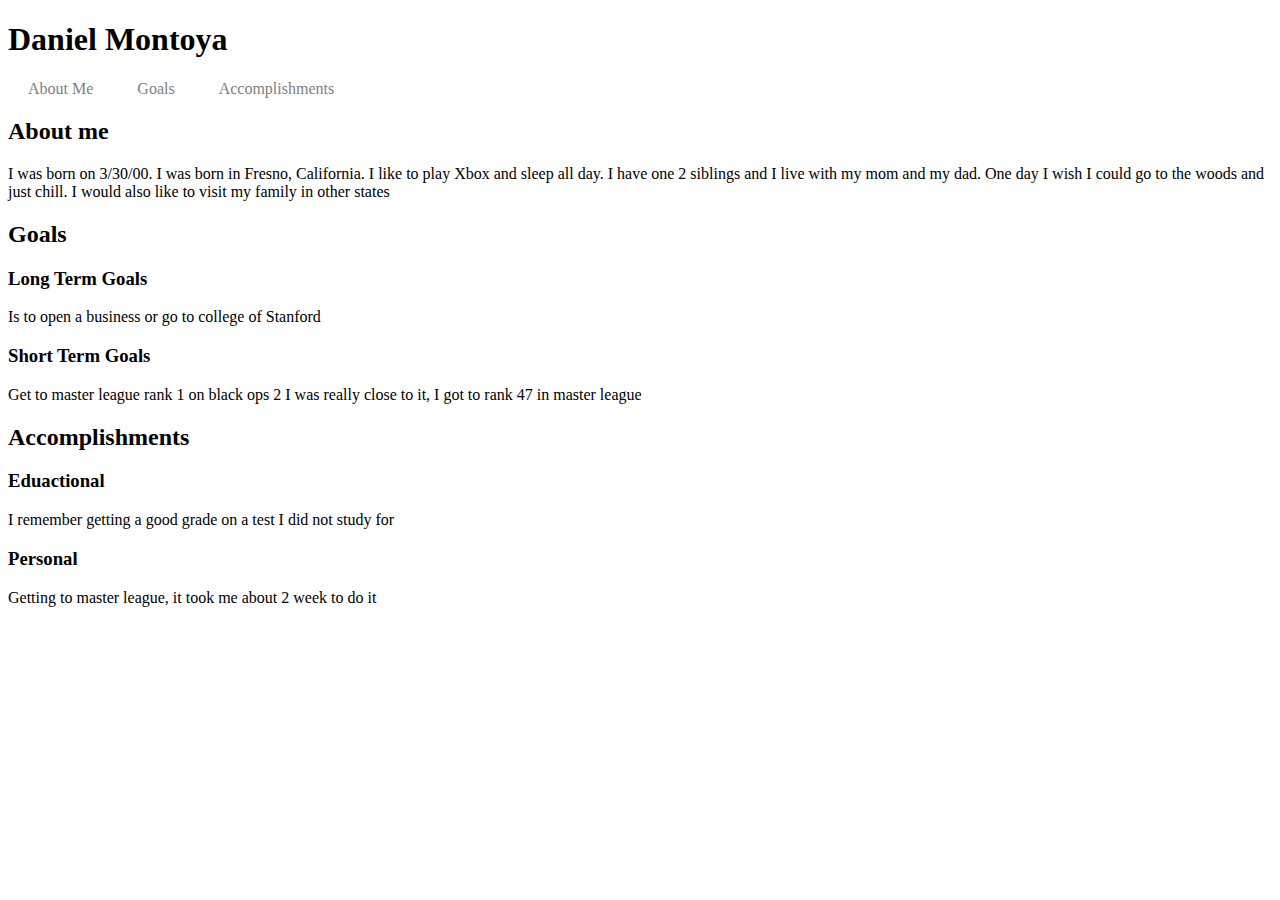
<file: index.html>
<!DOCTYPE html>
  <html>
      <head>
          <title></title>
          <link rel="stylesheet" href="_css/main.css">
      </head>
      <body>
          <h1>Daniel Montoya</h1>
          <div id="nav">
            <a href="#aboutme">About Me</a>
            <a href="#goals">Goals</a>
            <a href="#accomplishments">Accomplishments</a>
              <h2>About me</h2>
              <p>I was born on 3/30/00. I was born in Fresno, California. I like to play Xbox and sleep all day. I have one 2 siblings and I live with my mom and my dad. One day I wish I could go to the woods and just chill. I would also like to visit my family in other states 

</p>
              <h2>Goals</h2>
                  <h3>Long Term Goals</h3>
                  <p>Is to open a business or go to college of Stanford  </p>
                  
                  <h3>Short Term Goals</h3>
                  <p>Get to master league rank 1 on black ops 2 I was really close to it, I got to rank 47 in master league </p>
              <h2>Accomplishments</h2> 
                  <h3>Eduactional</h3>
                  <p>I remember getting a good grade on a test I did not study for</p>
                  <h3>Personal</h3>
                  <p>Getting to master league, it took me about 2 week to do it</p>
      </body>
  </html>
</file>
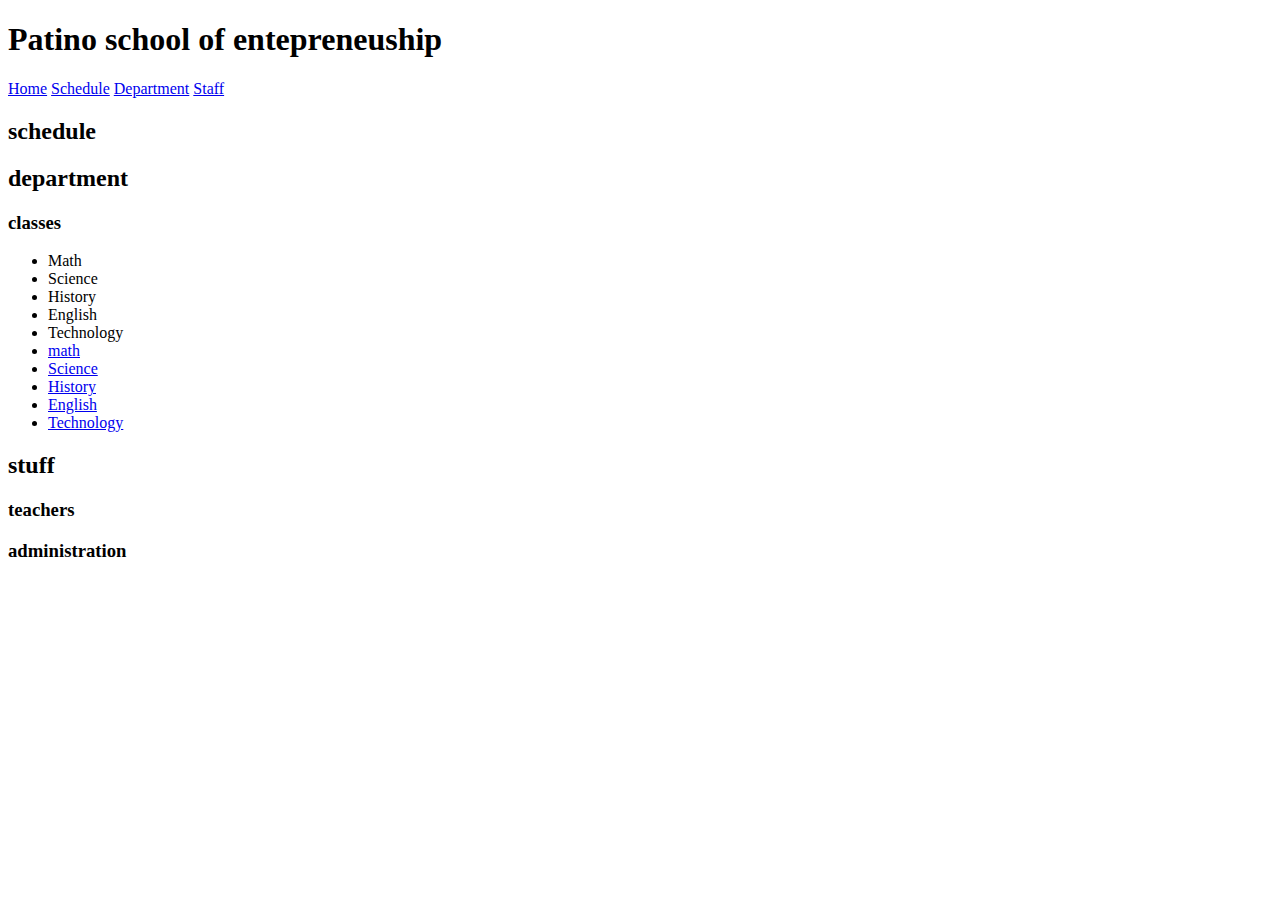
<file: heading.html>
<!DOCTYPE html>
<html>
    <head>
        <title>
            
        </title>
    </head>
    <body>
        <h1>Patino school of entepreneuship</h1>
            <a href="http://daylyreview-bowlofpickles.c9/index.html">Home</a>
            <a href="http://daylyreview-bowlofpickles.c9/schedule.html">Schedule</a>
            <a href="http://daylyreview-bowlofpickles.c9/departments.html">Department</a>
            <a href="http://daylyreview-bowlofpickles.c9/staff.html">Staff</a>
            <h2>schedule</h2>
            <h2>department</h2>
                <h3>classes</h3>
                <ul>
                    <li>Math</li>
                    <li>Science</li>
                    <li>History</li>
                    <li>English</li>
                    <li>Technology</li>
                        <li><a href="https://dailyreview-bowlofpickles.c9.io/math.html">math</a></li>
                        <li><a href="https://dailyreview-bowlofpickles.c9.io/Science.html">Science</a></li>
                        <li><a href="https://dailyreview-bowlofpickles.c9.io/History.html">History</a></li>
                        <li><a href="https://dailyreview-bowlofpickles.c9.io/English.html">English</a></li>
                        <li><a href="https://dailyreview-bowlofpickles.c9.io/Technology.html">Technology</a></li>
                </ul>
            <h2>stuff</h2>
                <h3>teachers</h3>
                <h3>administration</h3>
    </body>
    </html>
</file>
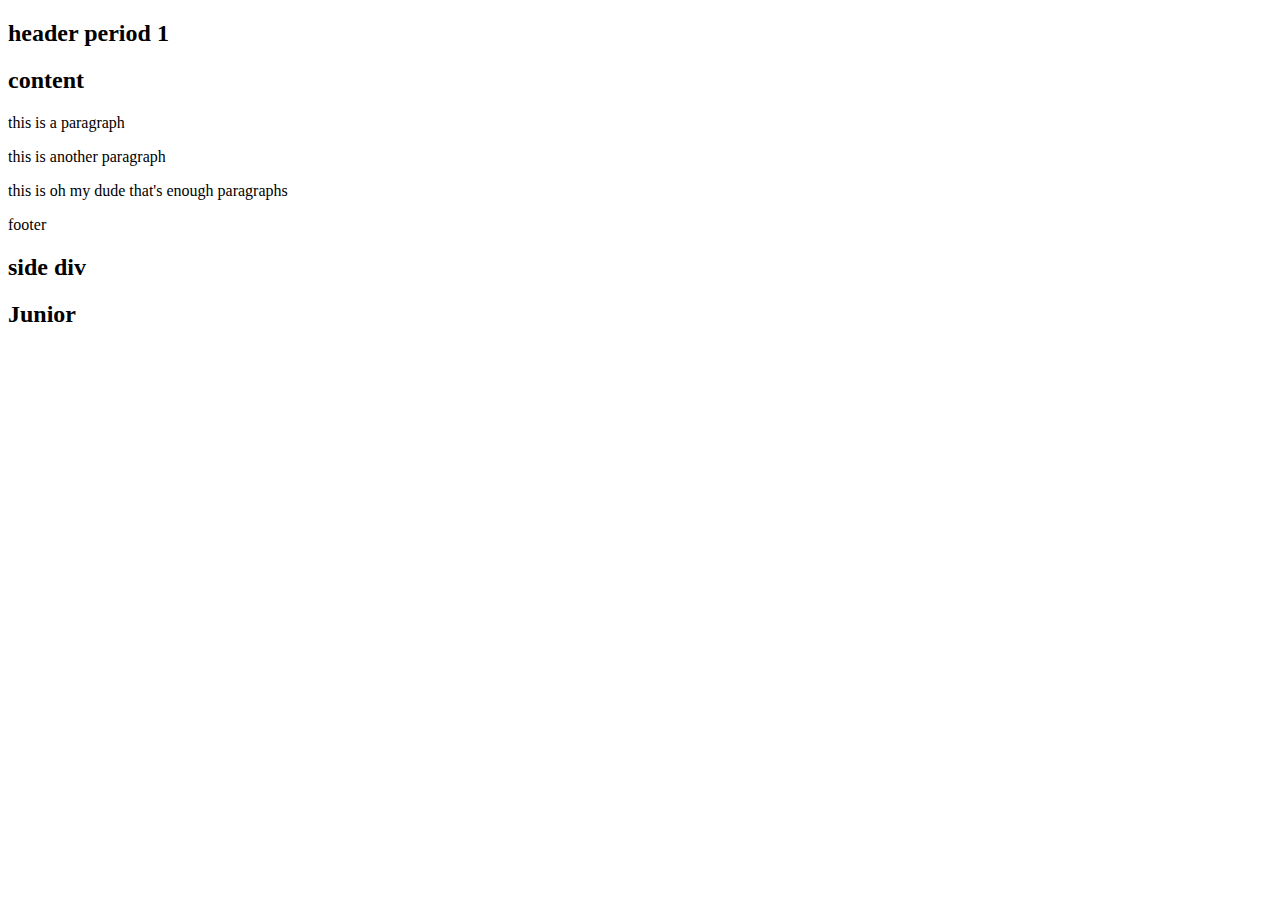
<file: indent.html>
<!doctype html>
<html lang="en">
<head>
<meta charset="UTF-8">
<title>Document</title>
<head>
<body>
<div id="stuff">
    <div id="header">
        <h2>header period 1</h2>
</div>
    <div id="content">
        <h2>content</h2>
    </div>
        <p>this is a paragraph</p>
        <p class="clearFloat">this is another paragraph<p>
        <p>this is oh my dude that's enough paragraphs<p>
    <div id="footer">
        </h2>footer</h2>
    </div>
</div>
    </div id="side">
        <h2>side div</h2>
    </div>
    <div id="junior">
        <h2>Junior</h2>
    </div>
</body>
</html>
</file>
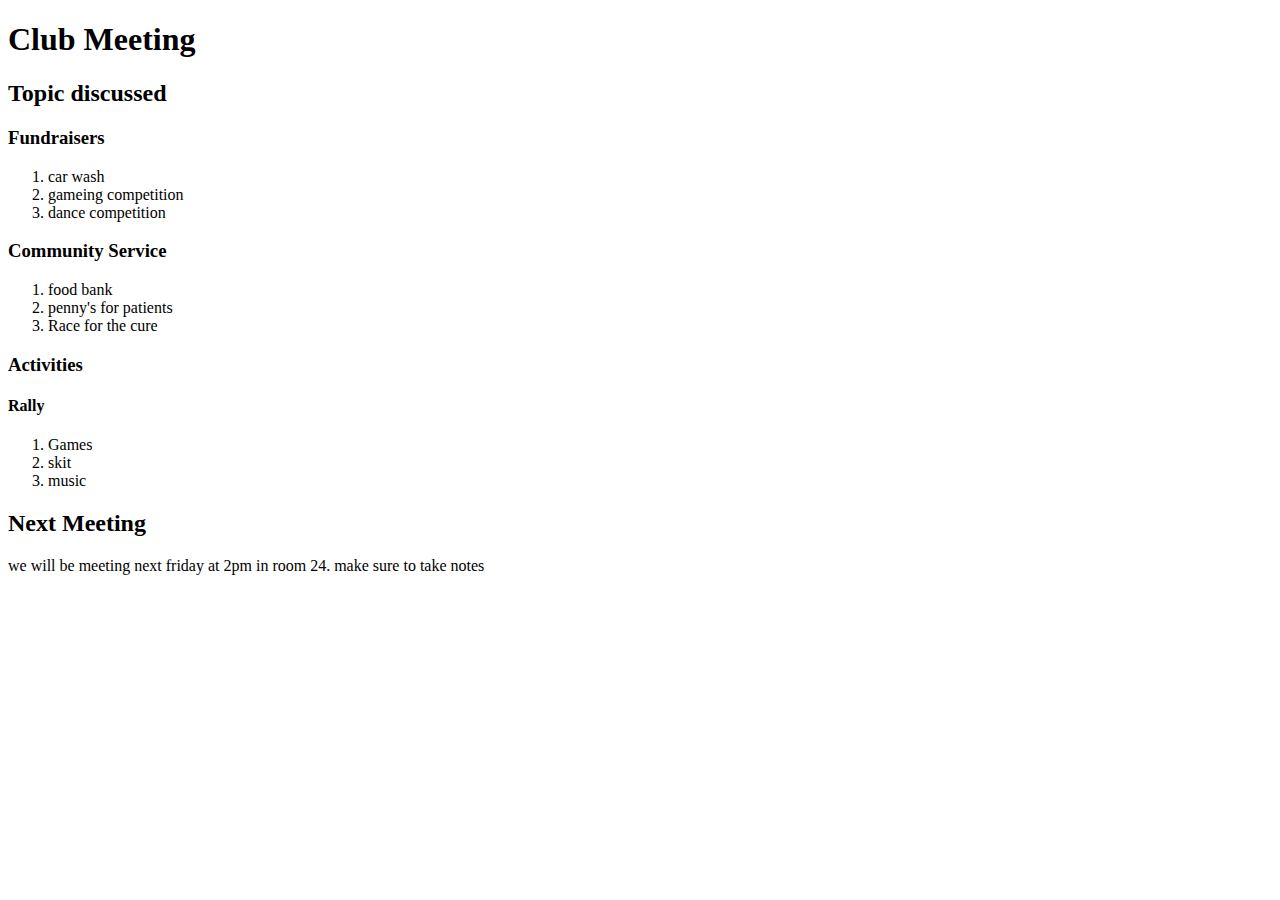
<file: lists.html>
<!DOCTYPE html>
<html>
    <head>
        <title></title>
    </head>
    <body>
        <h1>Club Meeting</h1>
            <h2>Topic discussed</h2>
                <h3>Fundraisers</h3>
                    <ol>
                        <li>car wash</li>
                        <li>gameing competition</li>
                        <li>dance competition</li>
                    </ol>
                <h3>Community Service</h3>
                    <ol>
                        <li>food bank</li> 
                        <li>penny's for patients</li>
                        <li>Race for the cure</li>
                    </ol>
                <h3>Activities</h3>    
                    <h4>Rally</h4>
                    <ol>
                        <li>Games</li>
                        <li>skit</li>
                        <li>music</li>
                    </ol>
            <h2>Next Meeting</h2>  
                <p>we will be meeting next friday at 2pm in room 24. make sure to take notes</p>
    </body>
</file>
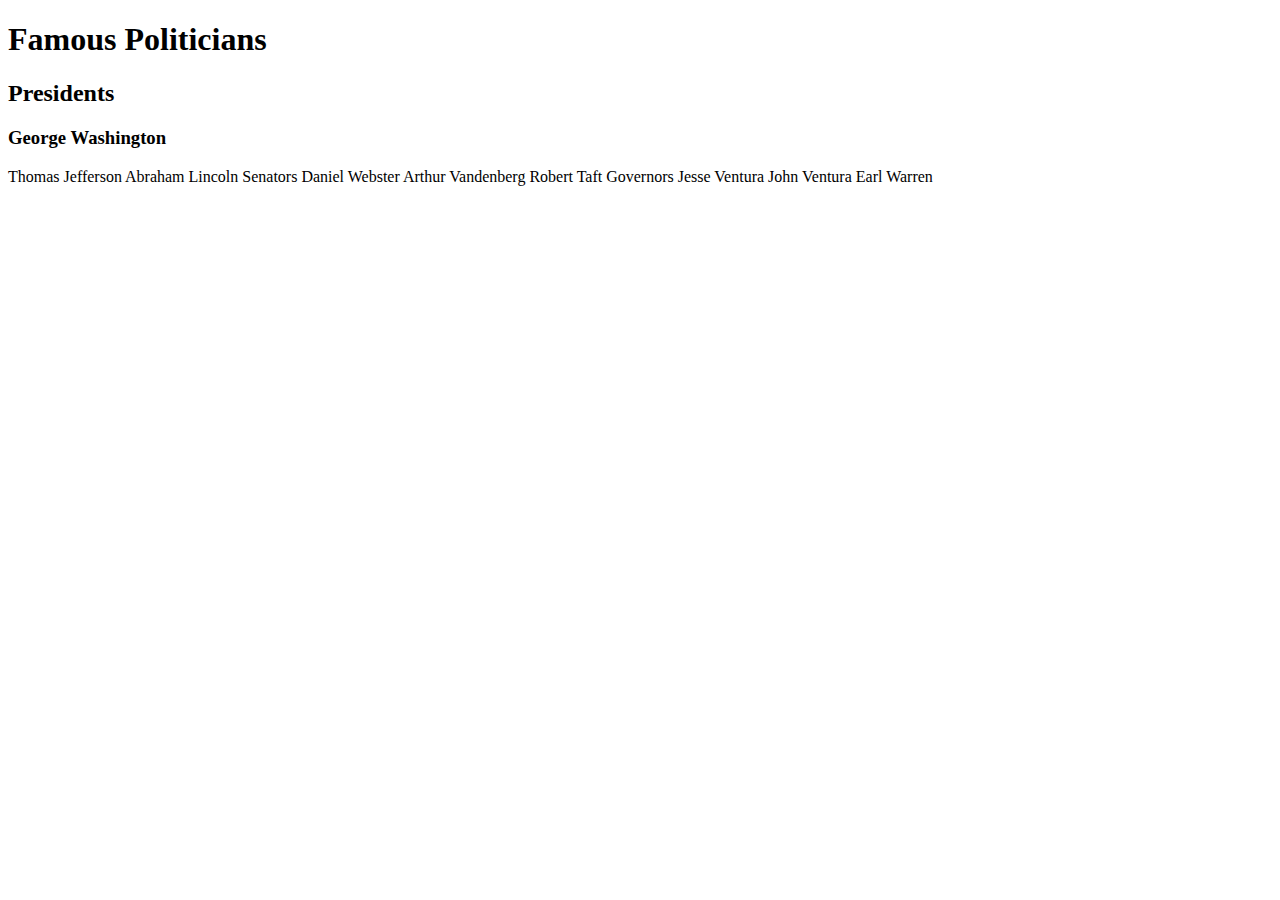
<file: outline.html>
<!DOCTYPE html>


<h1>Famous Politicians</h1>
    <h2>Presidents</h2>
        <h3>George Washington</h3>
Thomas Jefferson
Abraham Lincoln 
Senators
Daniel Webster
Arthur Vandenberg
Robert Taft 
Governors
Jesse Ventura 
John Ventura
Earl Warren
</file>
<file: _css/main.css>
#nav a{
    text-decoration: none;
    color: gray;
    padding: 0px 20px 0px;
}
</file>
